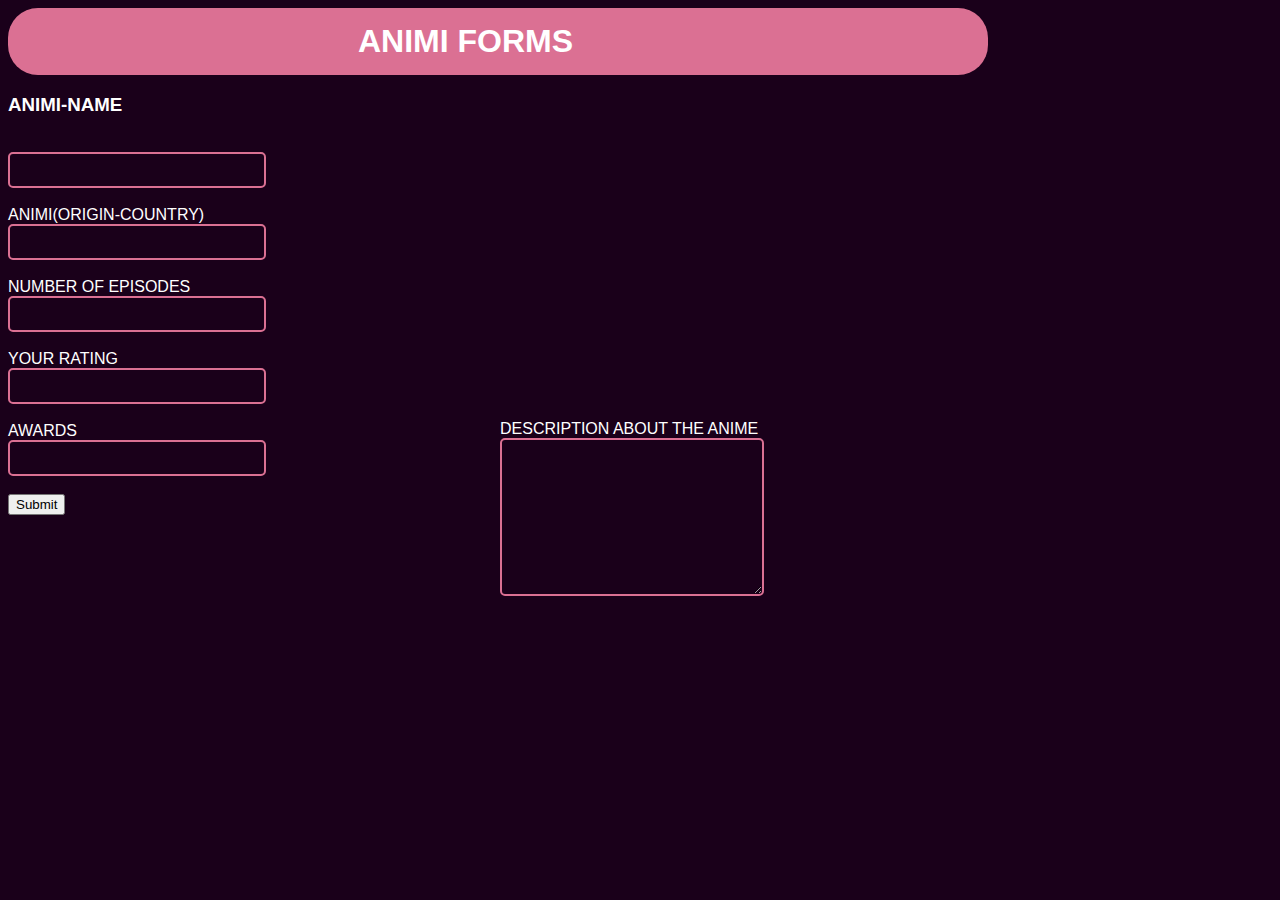
<file: Animi/index.html>
<!DOCTYPE html>
<html lang="en">
<head>
    <meta charset="UTF-8">
    <meta http-equiv="X-UA-Compatible" content="IE=edge">
    <meta name="viewport" content="width=device-width, initial-scale=1.0">
    <link rel="stylesheet" href="style.css">
    <title>Document</title>
</head>
<body>
    <h1 id="heading">ANIMI FORMS</h1>
    <form action="">
        <div>
            <h3>ANIMI-NAME</h3>
            <br>
            <input id="nameTextBox" type="text">
        </div>
        <br>
        <div>
            <label for="countryTextBox">ANIMI(ORIGIN-COUNTRY)</label>
            <br>
            <input id="countryTextBox" type="text">
        </div>
        <br>
        <div>
            <label for="noOfEpisodeTextBox">NUMBER OF EPISODES</label>
            <br>
            <input id="noOfEpisodeTextBox" type="text">
        </div>
        <br>
        <div>
            <label for="yourRatingTextBox">YOUR RATING</label>
            <br>
            <input id="yourRatingTextBox" type="text">
        </div>
        <br>
        <div>
            <label for="awardsTextBox">AWARDS</label>
            <br>
            <input id="awardsTextBox" type="text">
        </div>
        <br>
        <div id="area">
            <label for="descriptionTextBox">DESCRIPTION ABOUT THE ANIME</label>
            <br>
            <textarea name="descriptionTextBox" id="descriptionTextBox" cols="30" rows="10"></textarea>
        </div>
        <button id="submitButton">Submit</button>
        <img id="countryTextBox"><br>
        <img id="awardsTextBox">

    </form>
</body>
</html>
</file>
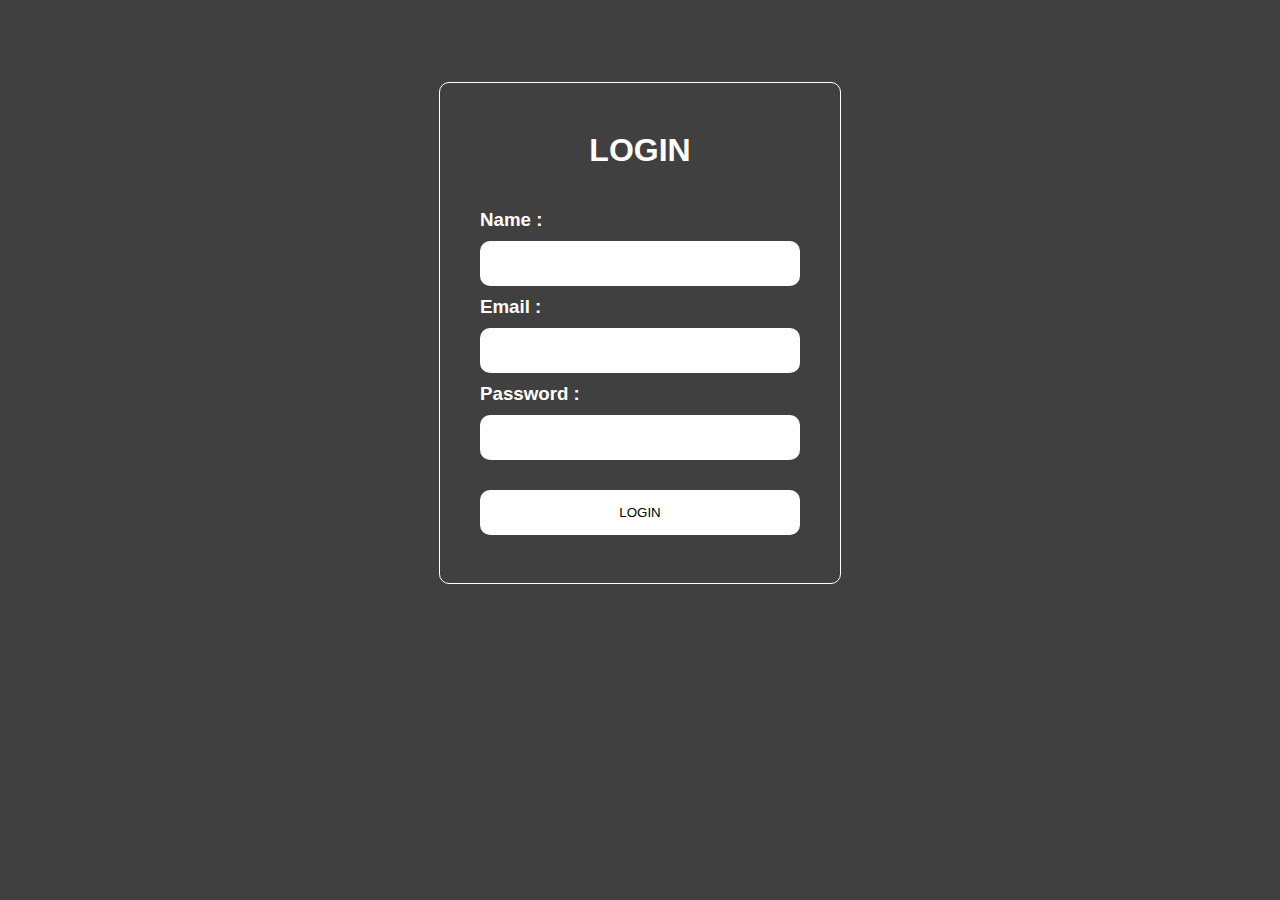
<file: webpage/login.html>
<!DOCTYPE html>
<html lang="en">
<head>
<meta charset="UTF-8">
<meta http-equiv="X-UA-Compatible" content="IE=edge">
<meta name="viewport" content="width=device-width, initial-scale=1.0">
<title>Web Pages</title>
    <style>
        body{
            background-color: rgb(65, 64, 64);
            display: flex;
            justify-content: center;
            align-items: center;
            height: 650px;
        }

        .login{
            background-color: rgb(65, 64, 64);
            border: solid white;
            border-width: 1px;
            border-radius: 10px;
            height:500px;
            width: 400px;
            display: flex;
            flex-direction: column;
            justify-content: center;
            align-items: center;
        }

        h3,h1{
            color: white;
            font-family: Arial;
            margin-top: 0px;
            margin-bottom: 0px;
        }

        h1{
            padding-bottom: 40px;
        }

        h3{
            padding-bottom: 10px;
        }

        input{
            padding-top: 15px;
            padding-bottom: 15px;
            padding-left: 10px;
            padding-right: 10px;
            width: 300px;
            margin-bottom:10px;
            border-radius: 10px;
            border: none;
        }

        button{
            color:black;
            background-color: white;
            border: none;
            width:320px;
            padding-top: 15px;
            padding-bottom: 15px;
            padding-left: 10px;
            padding-right: 10px;
            margin-top: 20px;
            border-radius: 10px;
        }
    </style>
</head>
<body>
    <div class="login">
        <h1 id="login-heading">LOGIN</h1>
        <div class="single">
            <h3>Name :</h3>
            <input  type="text">
        </div>
        <div class="single">
            <h3>Email :</h3>
            <input  type="text">
        </div>
        <div class="single">
            <h3>Password :</h3>
            <input type="text">
        </div>
        <button id="submit_btn">LOGIN</button>
    </div>
</body>
</html>
</file>
<file: Animi/style.css>
body {
    font-family: 'Segoe UI', Tahoma, Geneva, Verdana, sans-serif;
    background-color: rgb(26, 0, 26);
    color: white;
}

#heading {
    padding-left: 350px;
    padding-right: 30px;
    padding-top: 15px;
    padding-bottom: 15px;
    background-color: palevioletred;
    margin: 0;
    width: 600px;
    border-radius: 30px;
}

input {
    border: 2px solid palevioletred;
    background-color: rgb(26, 0, 26);
    width: 250px;
    height: 30px;
    border-radius: 5px;
}

textarea {
    border: 2px solid palevioletred;
    background-color: rgb(26, 0, 26);
    border-radius: 5px;
}

#area {
    position: absolute;
    left: 500px;
    bottom: 300px;
}
</file>
